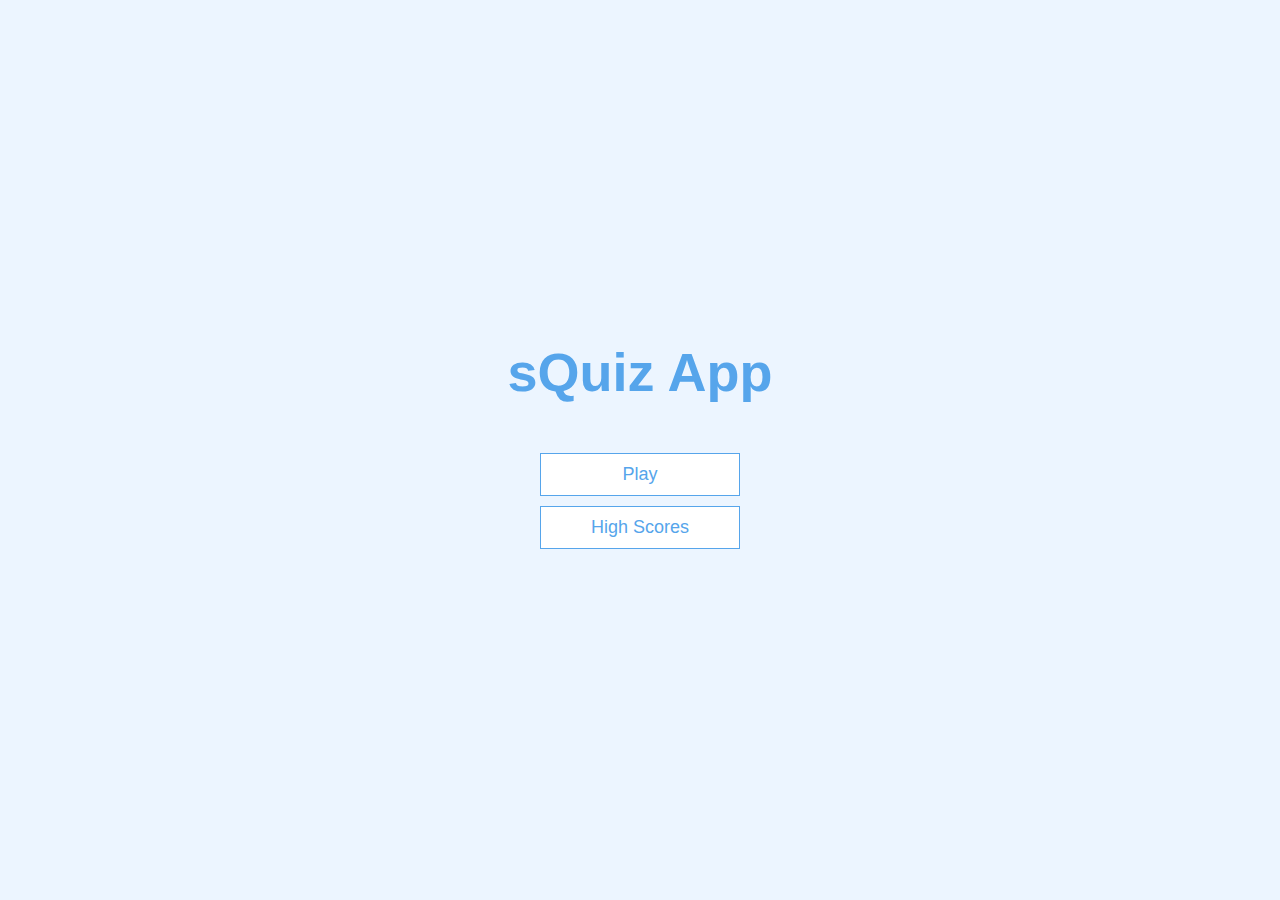
<file: index.html>
<!DOCTYPE html>
<html lang="en">
  <head>
    <meta charset="UTF-8" />
    <meta http-equiv="X-UA-Compatible" content="IE=edge" />
    <meta name="viewport" content="width=device-width, initial-scale=1.0" />
    <link rel="stylesheet" href="app.css" />

    <title>sQuiz App</title>
  </head>
  <body>
    <div class="container">
      <div id="home" class="flex-center flex-column">
        <h1>sQuiz App</h1>
        <a class="btn" href="/game.html">Play</a>
        <a class="btn" href="/highScores.html">High Scores</a>
      </div>
    </div>
  </body>
  <body></body>
</html>
</file>
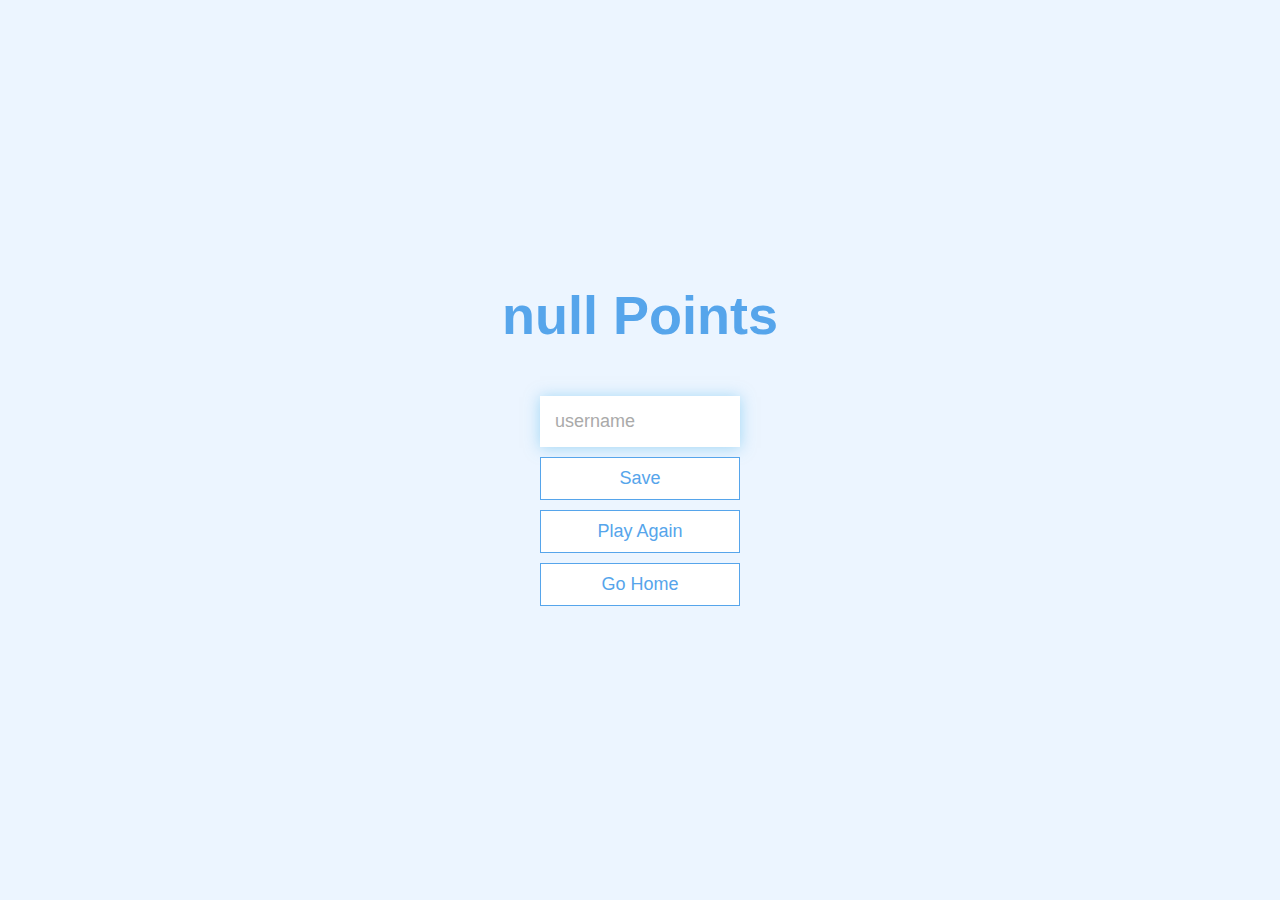
<file: end.html>
<!DOCTYPE html>
<html lang="en">
  <head>
    <meta charset="UTF-8" />
    <meta http-equiv="X-UA-Compatible" content="IE=edge" />
    <meta name="viewport" content="width=device-width, initial-scale=1.0" />
    <link rel="stylesheet" href="app.css" />
    <title>sQuiz App - End</title>
  </head>
  <body>
    <div class="container">
      <div id="end" class="flex-center flex-column">
        <h1 id="finalScore"></h1>
        <form>
          <input
            type="text"
            id="username"
            name="username"
            placeholder="username"
          />
          <button
            type="submit"
            class="btn"
            id="saveScoreBtn"
            onclick="saveHighScore(event)"
            disabled
          >
            Save
          </button>
        </form>
        <a class="btn" href="/game.html">Play Again</a>
        <a class="btn" href="/index.html">Go Home</a>
      </div>
    </div>
    <script src="end.js"></script>
  </body>
</html>
</file>
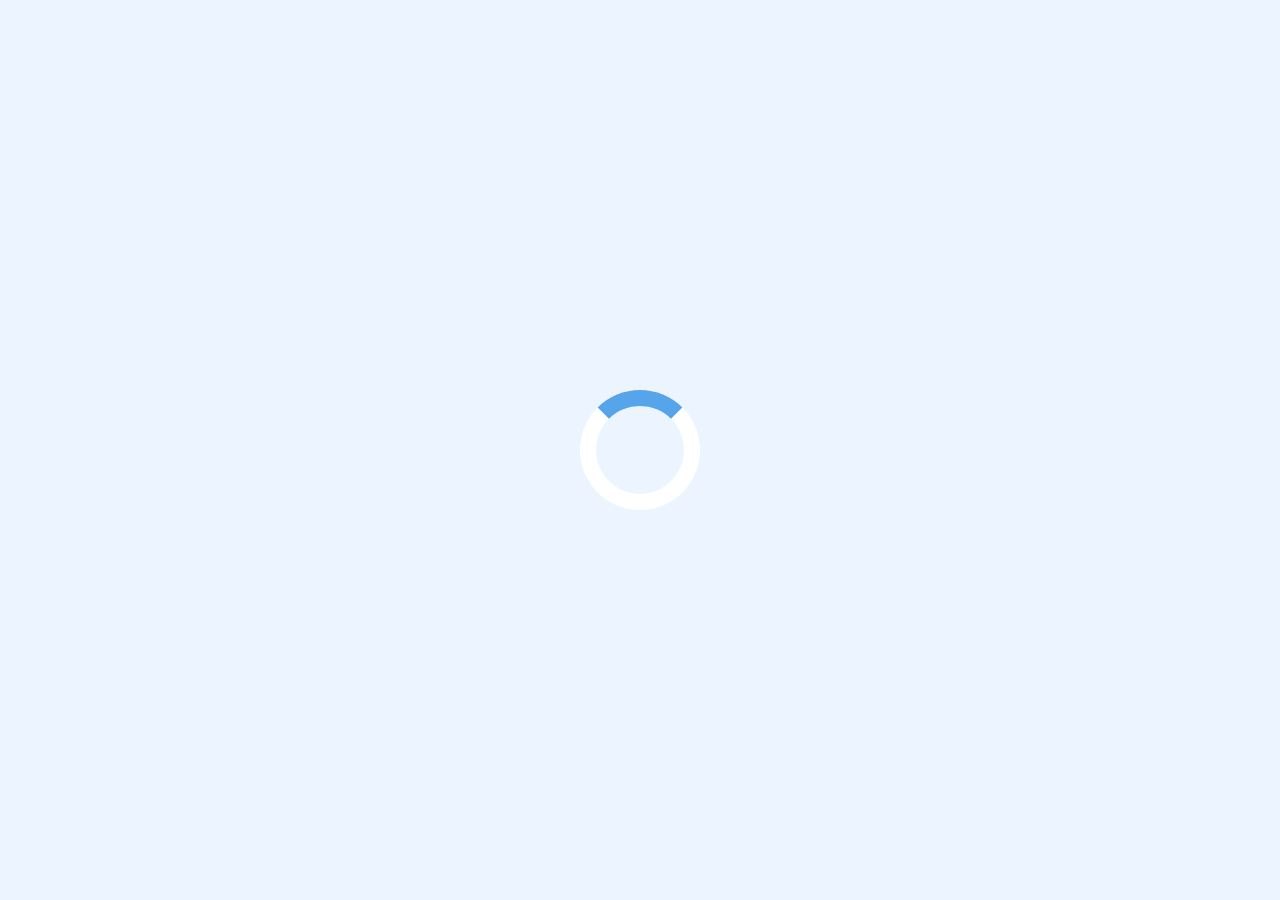
<file: game.html>
<!DOCTYPE html>
<html lang="en">
  <head>
    <meta charset="UTF-8" />
    <meta http-equiv="X-UA-Compatible" content="IE=edge" />
    <meta name="viewport" content="width=device-width, initial-scale=1.0" />
    <link rel="stylesheet" href="app.css" />
    <link rel="stylesheet" href="game.css" />
    <title>sQuiz App</title>
  </head>
  <body>
    <div class="container">
      <div id="loader"></div>
      <div id="game" class="justify-center flex-column hidden">
        <div id="hud">
          <div id="hud-item">
            <div class="hud-prefix">
              <p class="hud-prefix-el">Question:</p>
              <p class="hud-prefix-el" id="questionCounterText"></p>
            </div>
            <div class="progress-container">
              <div class="progress-bar"></div>
            </div>
          </div>
          <div id="hud-item">
            <p class="hud-prefix-el">Score</p>
            <h1 class="hud-main-text" id="scoreText">0</h1>
          </div>
        </div>

        <h2 id="question"></h2>
        <div class="choice-container">
          <p class="choice-prefix">A</p>
          <p class="choice-text" data-number="1"></p>
        </div>
        <div class="choice-container">
          <p class="choice-prefix">B</p>
          <p class="choice-text" data-number="2"></p>
        </div>
        <div class="choice-container">
          <p class="choice-prefix">C</p>
          <p class="choice-text" data-number="3"></p>
        </div>
        <div class="choice-container">
          <p class="choice-prefix">D</p>
          <p class="choice-text" data-number="4"></p>
        </div>
      </div>
    </div>
    <script src="game.js"></script>
  </body>
</html>
</file>
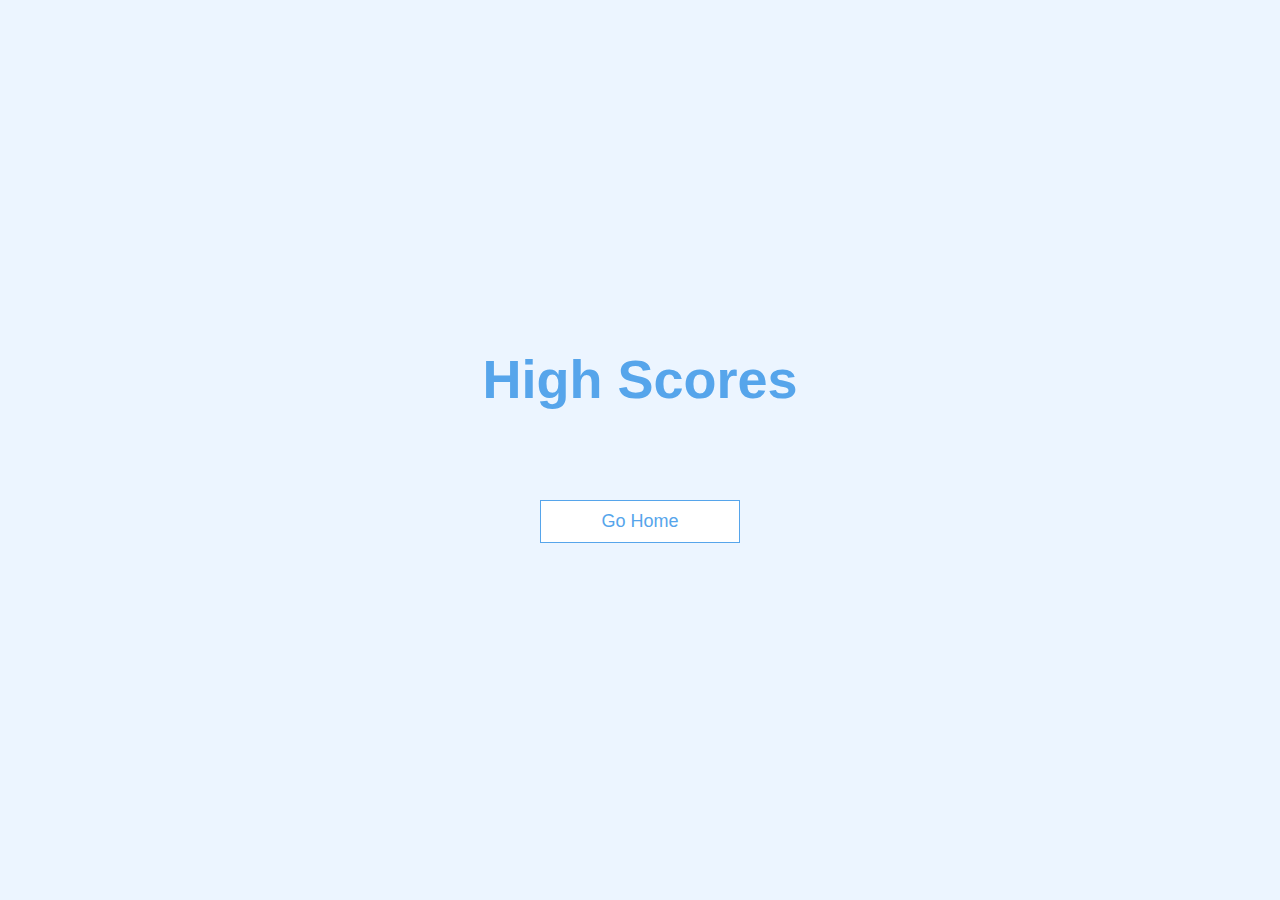
<file: highScores.html>
<!DOCTYPE html>
<html lang="en">
  <head>
    <meta charset="UTF-8" />
    <meta http-equiv="X-UA-Compatible" content="IE=edge" />
    <meta name="viewport" content="width=device-width, initial-scale=1.0" />
    <link rel="stylesheet" href="app.css" />
    <link rel="stylesheet" href="highScores.css" />
    <title>High Scores</title>
  </head>
  <body>
    <div class="container">
      <div id="highScores" class="flex-center flex-column">
        <h1 id="highScores">High Scores</h1>
        <ul id="highScoresList"></ul>
        <a class="btn" href="/">Go Home</a>
      </div>
    </div>
    <script src="highScores.js"></script>
  </body>
</html>
</file>
<file: app.css>
:root {
  background-color: #ecf5ff;
  font-size: 62.5%; /*The default font size in most browsers is 16px. 62.5/100 times 16 = 10px*/
}

* {
  box-sizing: border-box; /*this just means if we add a border tp a box, the border will be included in the size of the box;*/
  font-family: Arial, Helvetica, sans-serif;
  margin: 0;
  padding: 0;
  color: #333;
}

h1,
h2,
h3,
h4 {
  margin-bottom: 1rem;
}

h1 {
  font-size: 5.4rem;
  color: #56a5eb;
  margin-bottom: 5rem;
}

h1 > span {
  font-size: 2.4rem;
  font-weight: 500;
}

h2 {
  font-size: 4.2rem;
  font-weight: 700;
  margin-bottom: 4rem;
}

h3 {
  font-size: 2.8rem;
  font-weight: 500;
}

/*Utilities*/
.container {
  /* width: 100vh; */
  height: 100vh;
  display: flex; /*Allows us to use justify-content and align-items*/
  justify-content: center; /*Will center horizontally*/
  align-items: center; /*Will center vertically*/
  max-width: 80rem;
  margin: 0 auto; /*Will split the margin equally on the left and right sides*/
  padding: 2rem;
}

.container > * {
  width: 100%;
}

.flex-column {
  display: flex;
  flex-direction: column; /*The flips the flex box from going left to right > top to bottom*/
}

.flex-center {
  justify-content: center;
  align-items: center;
}

.justify-center {
  justify-content: center;
}

.text-center {
  text-align: center;
}

.hidden {
  display: none;
}

/* BUTTONS */
.btn {
  font-size: 1.8rem;
  padding: 1rem 0;
  width: 20rem;
  text-align: center;
  border: 0.1rem solid #56a5eb;
  margin-bottom: 1rem;
  text-decoration: none;
  color: #56a5eb;
  background-color: white;
}

.btn:hover {
  cursor: pointer;
  box-shadow: 0 0.4rem 1.4rem 0 rgba(86, 185, 235, 0.5);
  transform: translateY(-0.1rem); /*move the btn up a bt*/
  transition: transform 150ms; /*add some effect when tramsforming*/
}

.btn[disabled]:hover {
  cursor: not-allowed;
  box-shadow: none;
  transform: none;
}

/* FORMS */
form {
  width: 100%;
  display: flex;
  flex-direction: column;
  align-items: center;
}

input {
  margin-bottom: 1rem;
  width: 20rem;
  padding: 1.5rem;
  font-size: 1.8rem;
  border: none;
  box-shadow: 0 0.1rem 1.4rem 0 rgba(86, 185, 235, 0.5);
}

input::placeholder {
  color: #aaa;
}
</file>
<file: game.css>
.choice-container {
  display: flex;
  margin-bottom: 0.5rem;
  width: 100%;
  font-size: 1.8rem;
  border: 0.1rem solid rgb(86, 165, 235, 0.25);
  background-color: white;
}

.choice-prefix {
  padding: 1.5rem 2.5rem;
  background-color: #56a5eb;
  color: white;
}

.choice-container:hover {
  cursor: pointer;
  box-shadow: 0 0.4rem 1.4rem 0 rgba(86, 185, 235, 0.5);
  transform: translateY(-0.1rem); /*move the btn up a bt*/
  transition: transform 150ms; /*add some effect when tramsforming*/
}
.choice-text {
  padding: 1.5rem;
  width: 100%;
}

.correct {
  background-color: green;
}
.incorrect {
  background-color: rgb(214, 65, 103);
  color: white;
}

/*HUD*/
#hud {
  display: flex;
  justify-content: space-between;
}

.hud-prefix {
  display: flex;
}

.hud-prefix-el {
  text-align: center;
  font-size: 2rem;
}

.hud-main-text {
  text-align: center;
}

#hud-item {
  display: flex;
  flex-direction: column;
}

.progress-container {
  height: 4rem;
  width: 20rem;
  border: 0.3rem solid #56a5eb;
}

.progress-bar {
  height: 3.4rem;
  background-color: #56a5eb;
  width: 0%;
}

/*LOADER*/

#loader {
  border: 1.6rem solid white;
  border-radius: 50%;
  border-top: 1.6rem solid #56a5eb;
  width: 12rem;
  height: 12rem;
  animation: spin 2s linear infinite;
}

@keyframes spin {
  0% {
    transform: rotate(0deg);
  }
  100% {
    transform: rotate(360deg);
  }
}
</file>
<file: highScores.css>
#highScoresList {
  list-style: none;
  padding-left: 0;
  margin-bottom: 4rem;
}

.high-score {
  font-size: 2.8rem;
  margin-bottom: 0.5rem;
}

.high-score:hover {
  transform: scale(1.025);
}
</file>
